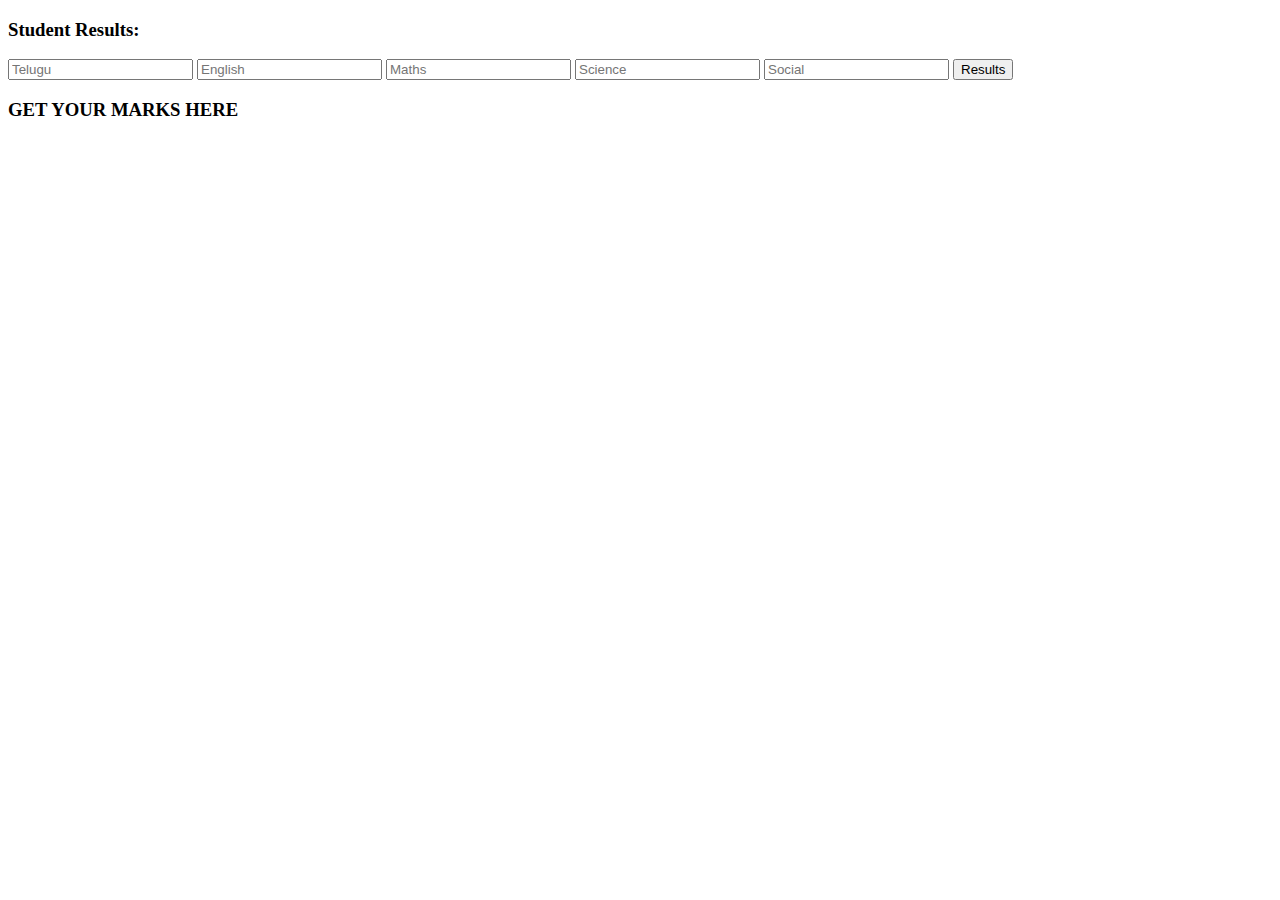
<file: Student Marks/index.html>
<!DOCTYPE html>
<html lang="en">
<head>
    <meta charset="UTF-8">
    <meta name="viewport" content="width=device-width, initial-scale=1.0">
    <title>Student Marks and Grades</title>
</head>
<body>
    <h3>Student Results: </h3>
    <input type="text" placeholder="Telugu" id="a" maxlength="3"/>
    <input type="text" placeholder="English" id="b" maxlength="3" />
    <input type="text" placeholder="Maths" id="c" maxlength="3" />
    <input type="text" placeholder="Science" id="d" maxlength="3" />
    <input type="text" placeholder="Social" id="e" maxlength="3" />
    
    <button onclick="results()">Results</button>

    <h3 id="display">GET YOUR MARKS HERE</h3>

    <script src="studentmarks.js"></script>
</body>
</html>
</file>
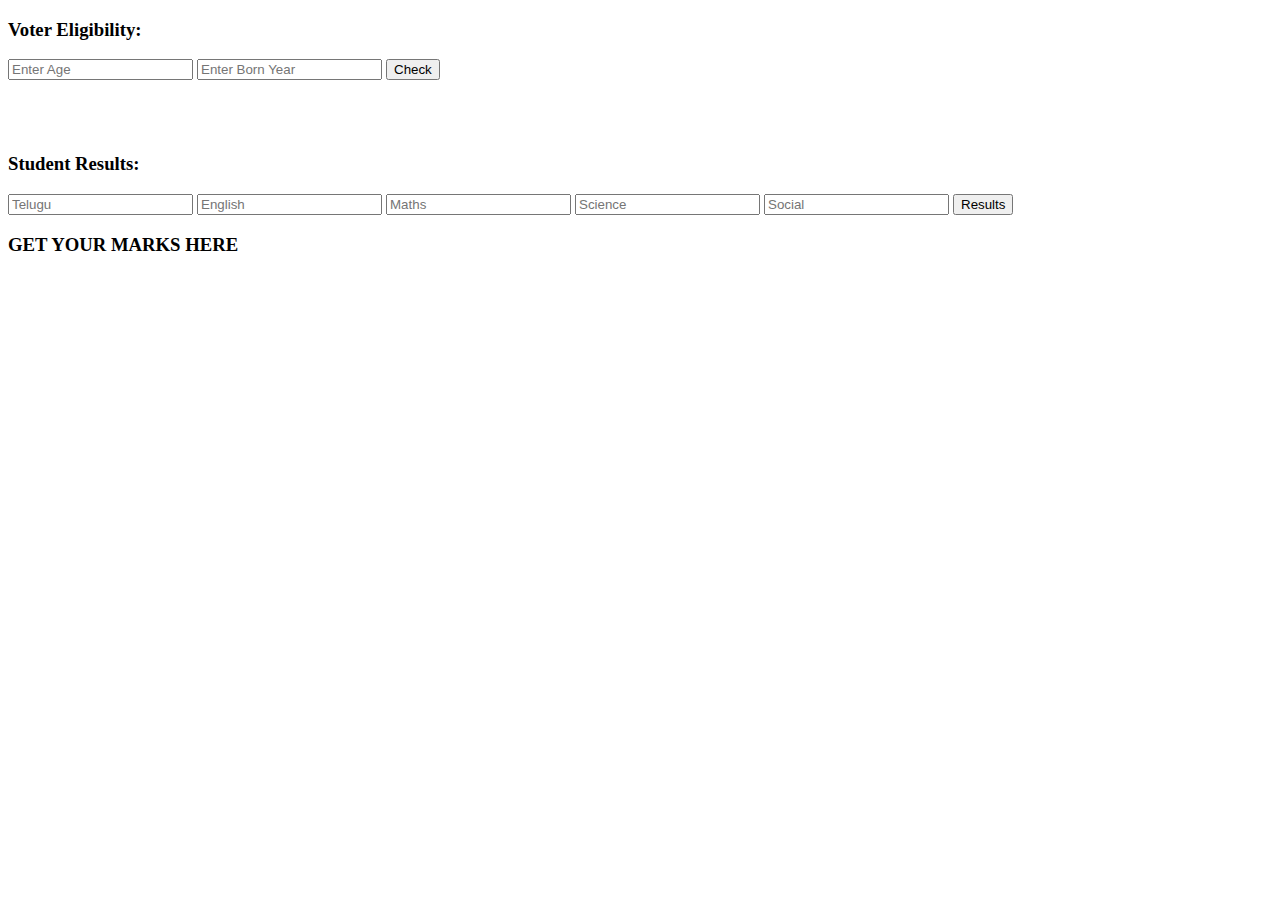
<file: jspractise2.html>
<!DOCTYPE html>
<html lang="en">
<head>
    <meta charset="UTF-8">
    <meta name="viewport" content="width=device-width, initial-scale=1.0">
    <title>Document</title>
</head>
<body>
    <h3>Voter Eligibility:</h3>
    <input type="text" placeholder="Enter Age" id="age" maxlength="2" />
    <input type="text" placeholder="Enter Born Year" id="bornYear" maxlength="4" />
   <button onclick="checkE()">Check</button>

   <br/> <br/> <br/> <br/>
    <h3>Student Results: </h3>
   <input type="text" placeholder="Telugu" id="a" maxlength="3"/>
   <input type="text" placeholder="English" id="b" maxlength="3" />
   <input type="text" placeholder="Maths" id="c" maxlength="3" />
   <input type="text" placeholder="Science" id="d" maxlength="3" />
   <input type="text" placeholder="Social" id="e" maxlength="3" />
   <button onclick="results()">Results</button>
   <h3 id="display">GET YOUR MARKS HERE</h3>

    
    <script>
        function checkE() {
            let x = document.getElementById("age").value;
            let y = document.getElementById("bornYear").value;

            let xValue = parseInt(x);
            let yValue = parseInt(y);

            const ageCheck = xValue >=18;
            alert ("Entered Age is : " + ageCheck)

            const yearCheck = yValue <= 2006;
            alert ("Entered Year is : " + yearCheck)

            const Eligibility = xValue >= 18 && 2024 - yValue == xValue;
            alert ("Your Eligibilty Status is : " + Eligibility)
        }

        function results() {
            let a = document.getElementById("a").value;
            let b = document.getElementById("b").value;
            let c = document.getElementById("c").value;
            let d = document.getElementById("d").value;
            let e = document.getElementById("e").value;
            
            let telugu = parseInt(a);
            let english = parseInt(b);
            let maths = parseInt(c);
            let science = parseInt(d);
            let social = parseInt(e);

            const total = telugu + english + maths + science + social;
            document.getElementById("display").innerHTML=("Your Total Marks : " + total)
            
            const teluguMarks = telugu >= 35 && telugu <= 100;
            alert ("Telugu Subject Result is : " + teluguMarks)

            const englishMarks = english >= 35 && english <= 100;
            alert ("English Subject Result is : " + englishMarks)

            const mathsMarks = maths >= 35 && maths <= 100;
            alert ("Maths Subject Result is : " + mathsMarks)

            const scienceMarks = science >= 35 && science <= 100;
            alert ("Science Subject Result is : " + scienceMarks)

            const socialMarks = social >= 35 && social <= 100;
            alert ("Social Subject Result is : " + socialMarks)

            const finalResult = telugu>=35 && english >=35 && maths >= 35 && science >= 35 && social >= 35 && total >=175 ;
            alert ("Your Final Result is : " + finalResult)
        }



    </script>

</body>
</html>
</file>
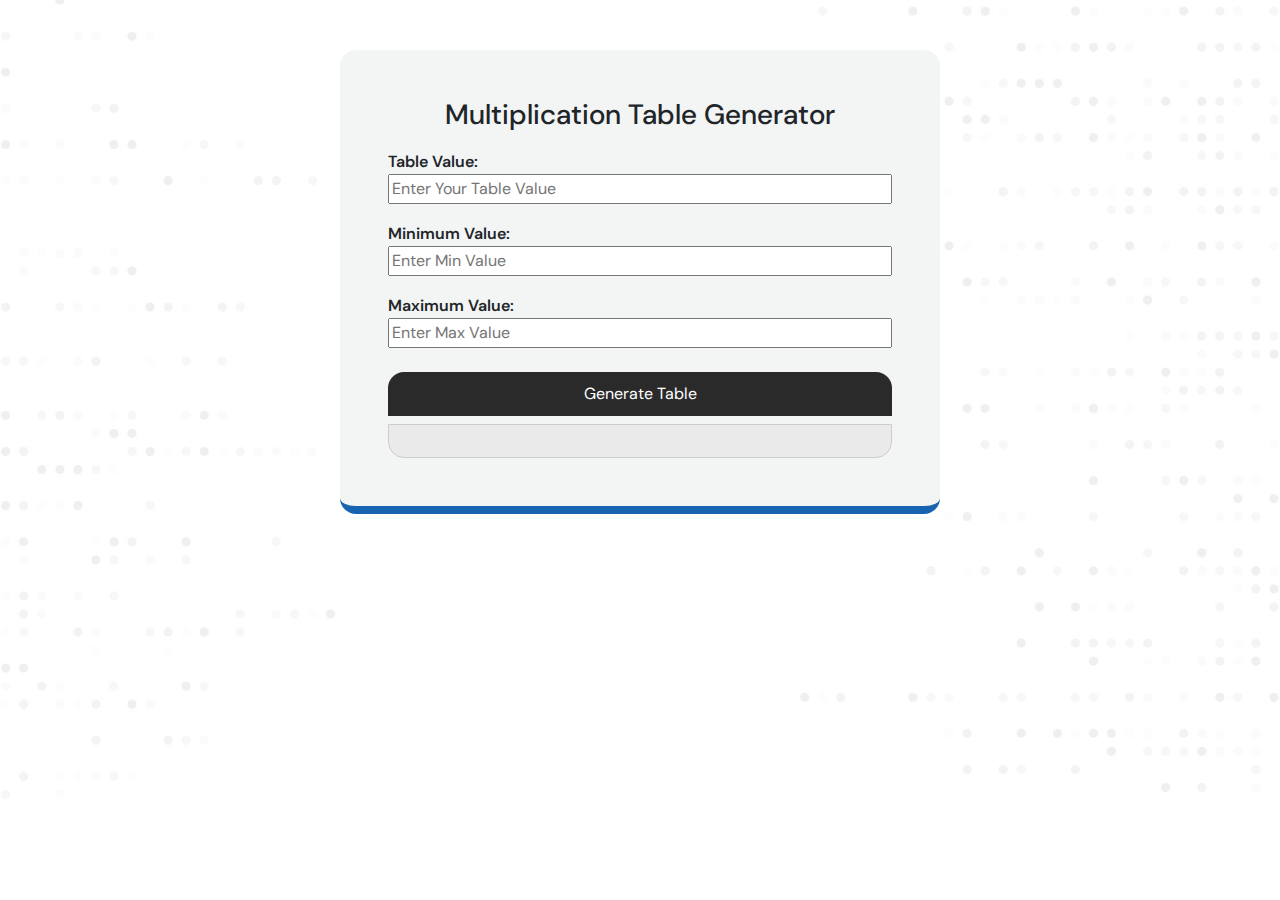
<file: MultiplicationTable/mathtable.html>
<!DOCTYPE html>
<html lang="en">
<head>
    <meta charset="UTF-8">
    <meta name="viewport" content="width=device-width, initial-scale=1.0">
    <title>Document</title>
    <link rel="preconnect" href="https://fonts.googleapis.com">
<link rel="preconnect" href="https://fonts.gstatic.com" crossorigin>
<link href="https://fonts.googleapis.com/css2?family=DM+Sans:ital,opsz,wght@0,9..40,100..1000;1,9..40,100..1000&family=Manrope:wght@200..800&family=Noto+Sans+Arabic:wght@100..900&family=Poppins:ital,wght@0,100;0,200;0,300;0,400;0,500;0,600;0,700;0,800;0,900;1,100;1,200;1,300;1,400;1,500;1,600;1,700;1,800;1,900&display=swap" rel="stylesheet">
    <link href="https://cdn.jsdelivr.net/npm/bootstrap@5.3.3/dist/css/bootstrap.min.css" rel="stylesheet" integrity="sha384-QWTKZyjpPEjISv5WaRU9OFeRpok6YctnYmDr5pNlyT2bRjXh0JMhjY6hW+ALEwIH" crossorigin="anonymous">
<link rel="stylesheet" href="./style.css" />
</head>
<body>

<div class="container align-content-center p-5">
    <h3 class="text-center">Multiplication Table Generator</h3>
    <label> Table Value: </label>
    <input type="number" placeholder="Enter Your Table Value" id="tablevalue" class="w-100 mb-2">

    <label> Minimum Value: </label>
    <input type="number" placeholder="Enter Min Value" id="minvalue" class="w-100 mb-2">

    <label> Maximum Value: </label>
    <input type="number" placeholder="Enter Max Value" id="maxvalue" class="w-100 mb-2">

    <button onclick="gettable()" class="w-100 mb-2">Generate Table</button>

    <div id="result" class="p-3 m-0"></div>
</div>

<script>

    function gettable() {

            const tableValue = document.getElementById('tablevalue').value;
            const minValue = document.getElementById('minvalue').value;
            const maxValue = document.getElementById('maxvalue').value;
            const resultDiv = document.getElementById('result');

            if (tableValue === '' || minValue === '' || maxValue === '') {
                resultDiv.innerHTML = ("<strong>Important!</strong> Please fill in all fields.*");
                return;
            }

            const tableNumber = parseInt(tableValue);
            const minNumber = parseInt(minValue);
            const maxNumber = parseInt(maxValue);


            if (minNumber > maxNumber) {
                resultDiv.innerHTML = ("Minimum value should be less than or equal to maximum value.");
                return;
            }

            let finalResult = "Multiplication Table for: " + tableNumber + "<br/><hr>";

            for (let i = minNumber; i <= maxNumber; i++) {
                resultDiv.innerHTML = (finalResult += tableNumber + "X" + i + "=" + tableNumber*i + "<br/>");
            }
            
            //resultDiv.innerHTML = finalResult;
    }


    
</script>


</body>
</html>
</file>
<file: MultiplicationTable/style.css>
body {
    font-family: "DM Sans", sans-serif;
    font-optical-sizing: auto;
    font-weight: 300;
    font-style: normal;
    background-image: url("./images/bg.jpg");
    background-position: center;
    background-repeat: no-repeat;
    background-size: cover;
    
}
.container {
    width: 600px;
    background-color: #f3f4f4;
    border-radius: 16px;
    margin-top: 50px;
    margin-bottom: 50px;
    border-bottom: #1864b0 8px solid;
}


label {
    font-weight: 600;
    margin-top: 10px;
}

button {
    background-color: #2a2a2a;
    color: #fff;
    border: none;
    border-radius: 16px 16px 0 0;
    padding: 10px 0 ;
    margin-top: 16px;
}

button:hover {
background-color: #2065ce;
border: none;
}


#result {
    border: 1px solid #ccc;
    background-color: #ebeaea;
    color: #353535;
    border-radius: 0 0 16px 16px;
}
</file>
